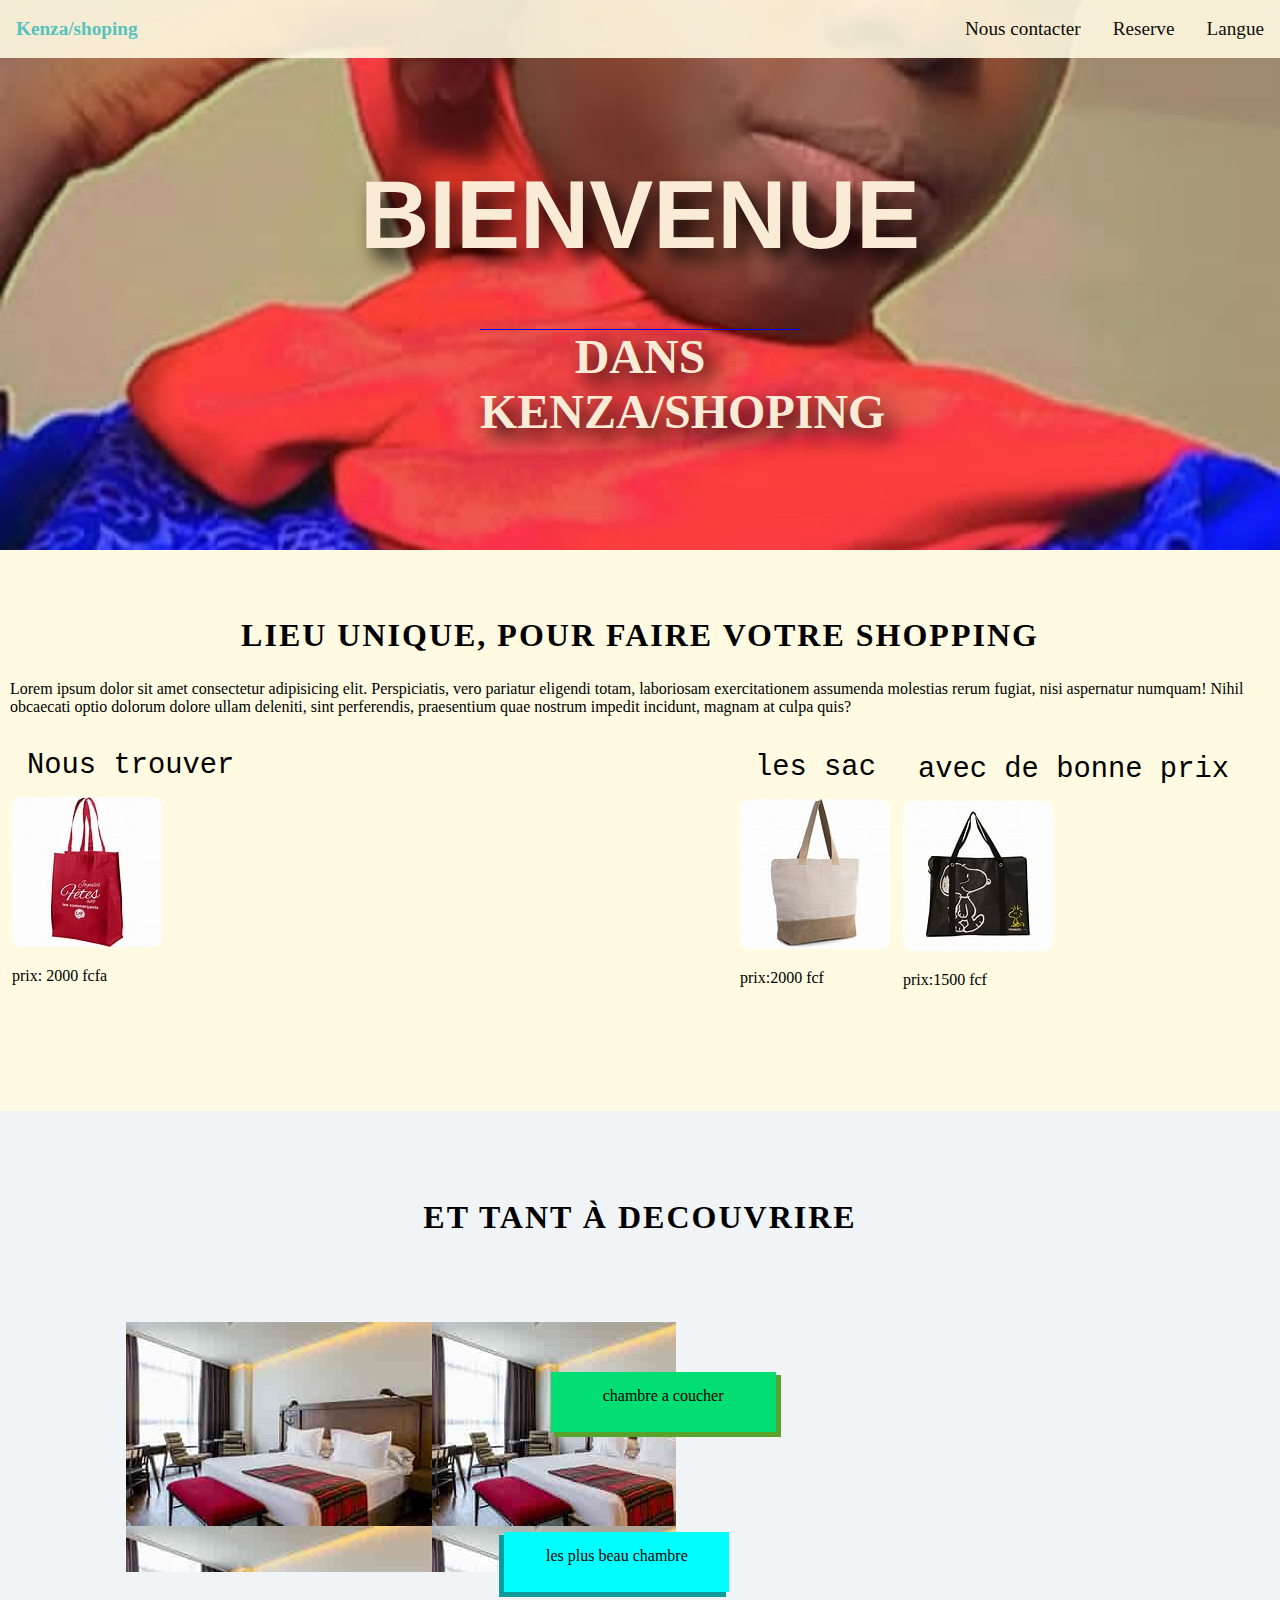
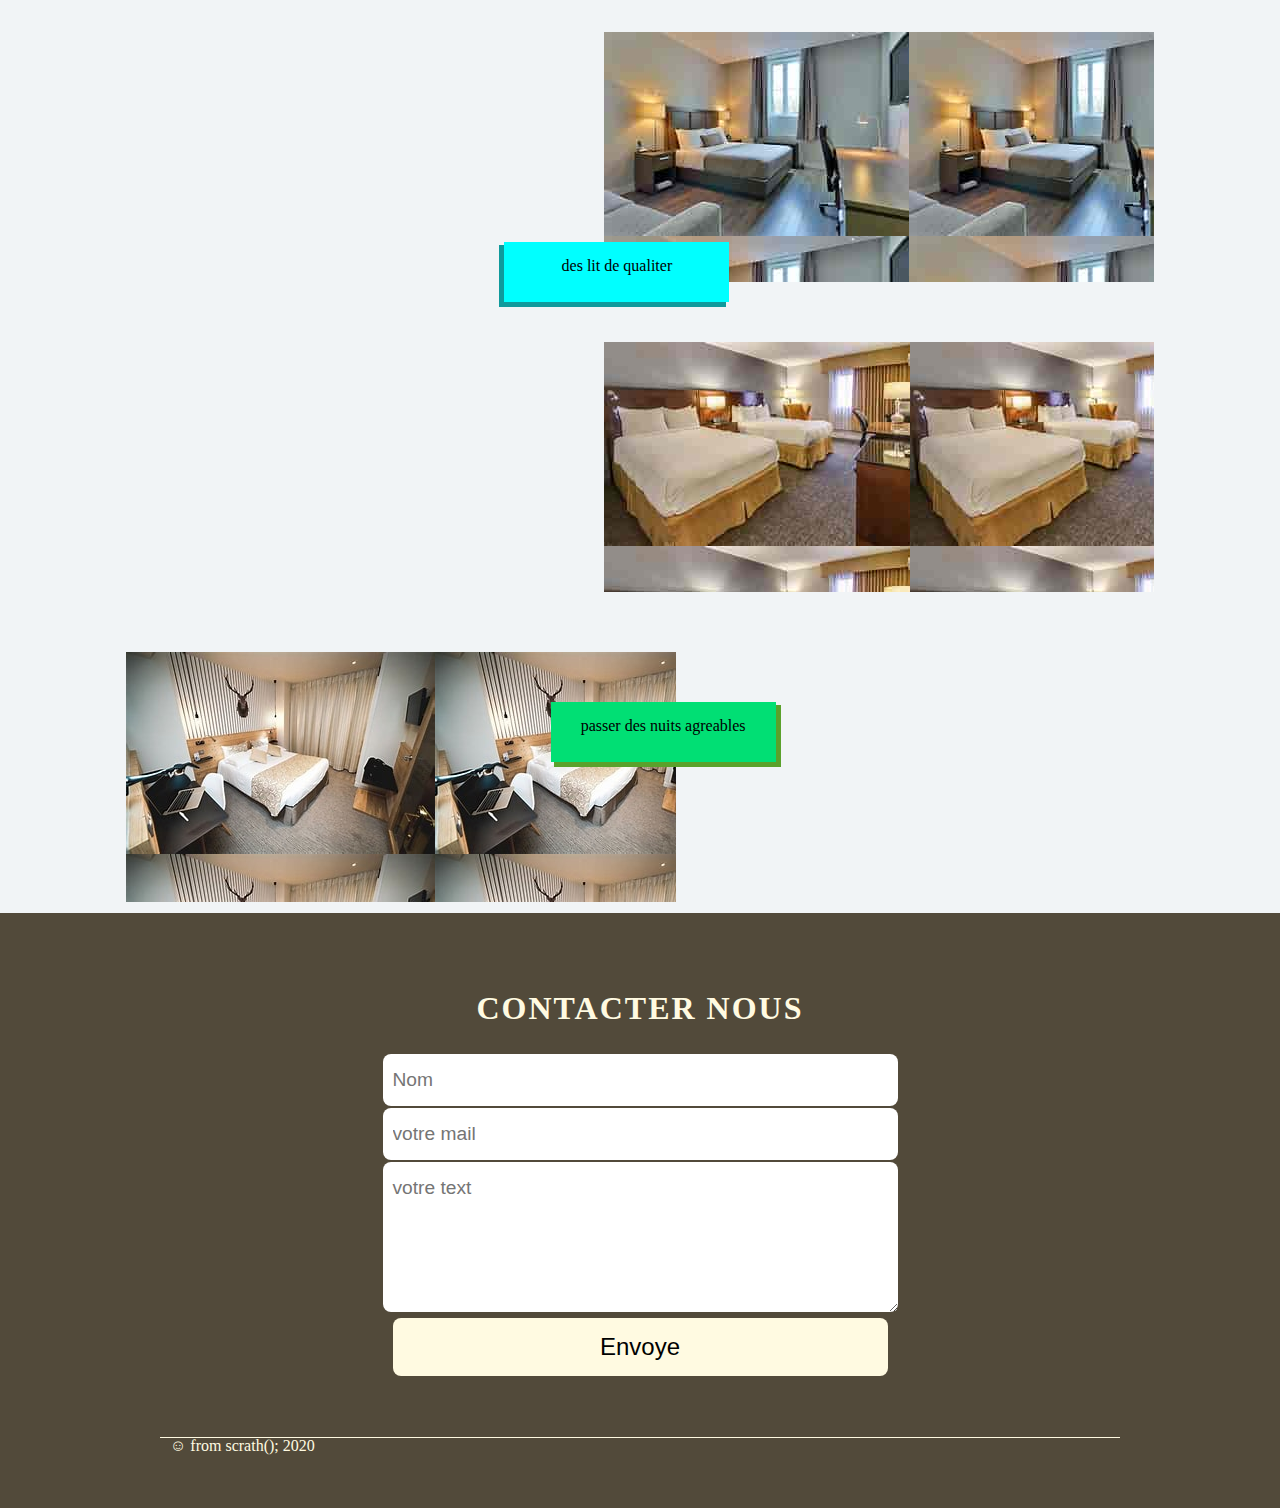
<file: produit.html>
<!DOCTYPE html>
<html lang="en">
<head>
    <meta charset="UTF-8">
    <meta http-equiv="X-UA-Compatible" content="IE=edge">
    <meta name="viewport" content="width=device-width, initial-scale=1.0">
    <title>MON site  de shoping</title>
    <link rel="stylesheet" href="/css/produit.css">
    <link rel="stylesheet" href="https://cdnjs.cloudflare.com/ajax/libs/font-awesome/4.7.0/css/font-awesome.css">
</head>
<body>
    <header>
        <nav>
            <ul>
                <li id="logo"> <a href="#">Kenza/shoping</a></li>
                <li > <a href="#">Langue</a></li>
                <li > <a href="#">Reserve</a></li>
                <li > <a href="index.html">Nous contacter</a></li>
            </ul>
        </nav>
        <div id="imageprincipal">
            <h1>BIENVENUE</h1>
            <div id="premiertrait">
                <h3>DANS KENZA/SHOPING</h3>
            </div>

        </div>
        
    </header>
    <section id="presentation">
        <div id="textintro"> 
           <h2>lieu unique, pour faire votre Shopping</h2> 
            <p>Lorem ipsum dolor sit amet consectetur adipisicing elit. Perspiciatis, vero pariatur eligendi totam, laboriosam exercitationem assumenda molestias rerum fugiat, nisi aspernatur numquam! Nihil obcaecati optio dolorum dolore ullam deleniti, sint perferendis, praesentium quae nostrum impedit incidunt, magnam at culpa quis?</p>
        </div>
        <div id="prestation">
            <div class="image">
                <h4>Nous trouver</h4>
                <a href="#"><img src="./css/image/im1.png" alt="image"></a>
                <p>prix: 2000 fcfa</p>
            </div>
            <div id="prestation">
                <div class="image">
                    <h4>les sac</h4>
                    <a href="#"><img src="./css/image/IM2.png" alt="image"></a>
                    <p>prix:2000 fcf</p>
                </div>
                <div id="prestation">
                    <div class="image">
                        <h4>avec de bonne prix</h4>
                        <a href="#"><img src="./css/image/im3.png" alt="image"></a>
                        <p>prix:1500 fcf</p>
                    </div>
        </div>

    </section>
    <section id="tourisme">
        <h2>Et tant à decouvrire</h2>
        <ul>
            <li id="chambre1"><p>chambre a coucher </p></li>
            <li id="chambre2"><p>les plus beau chambre </p></li>
            <li id="chambre3"><p>des lit de qualiter </p></li>
            <li id="chambre4"><p>passer des nuits agreables</p></li>
        </ul>
    </section>
    <footer>
        <h2>Contacter nous</h2>
        <form>
            <input placeholder="Nom">
            <input placeholder="votre mail">
            <textarea placeholder="votre text"></textarea>
            <button>Envoye</button>
        </form>
        <div id="deuxiemetrait">
            <div id="copyrighteticone">
                <div id="copyright">
                    <span>☺ from scrath(); 2020 </span>
                </div>
                <div id="icons">
                    <a href="http://www.twitter.fr"><i class="fa fa -twitter"></i></a>
                    <a href="http://www.facebook.fr"><i class="fa fa- facebook"></i></a>
                    <a href="http://www.twitter.fr"><i class="fa- fa twitter"></i></a>
                </div>
            </div>

        </div>


    </footer>

</body>
</html>
</file>
<file: css/produit.css>
html{
    scroll-behavior: smooth;
}
@import url('https://fonts.googleapis.com/css2?family=Charis+SIL:ital@1&display=swap');
body{
    
    font-family: 'Charis SIL', serif;
    margin: 0%;
    padding: 0%;
}
ul{
    margin: 0;
    padding: 0;
}
li{
    list-style-type: none;
}
h2:hover{
    color: rgb(34,193,195);
    opacity:0.8 ;
  }
h2{
    text-transform: uppercase;
    text-align: center;
    padding-top:30px ;
    font-size: 2em;
    letter-spacing:2px ;
    
}
a{
    text-decoration: none;
    color: black;
}
/* ***************************navbar************************* */
nav{
overflow: hidden;
background-color: #fffae1;
position: fixed;
width:100% ;
opacity: 0.9;
} 
header li{
    float: right;
    font-size: 1.2em;

}
header a{
    text-decoration: none;
    display: block; 
    text-align: center;
    padding:18px 16px ;
}
a:hover{
    color: rgb(34,193,195);
    opacity:0.8 ;
  }
#logo{
    font-family:'danciing scrip' ,cursor ;
    font-weight: bold;
    float: left;

}
/* *****image principale******** */
#imageprincipal{
    padding-top: 50px;
    background: url(/css/image/IMG-20220531-WA0032.jpg) no-repeat fixed 50% 50%;
    background-size: cover;
    height:500px ;

}
h1:hover{
    color: rgb(34,193,195);
    opacity:0.8 ;
  }
h1{
    font-family: 'Trebuchet MS', 'Lucida Sans Unicode', 'Lucida Grande', 'Lucida Sans', Arial, sans-serif;
    text-align: center;
    color: antiquewhite;
    font-size: 6em;
    margin-top: 110px;
    text-shadow:10px 10px 20px  black;

}
#premiertrait{
    height:1px ;
    width: 25%;
    margin: -5px auto;
    background-color:blue;
    box-shadow:10px 10px 20px  black;
}
h3:hover{
    color: rgb(34,193,195);
    opacity:0.8 ;
  }

h3{
    text-align: center;
    color: antiquewhite;
    font-size: 3em;
    text-shadow:10px 10px 20px  black;
}
/* ********presentation****** */
#presentation{
    background-color: #fffae1;
    padding: 10px 0px 100px 0px;
}
#textintro{
    padding: 0px 10px;
}
#prestation{
    display: flex;
    flex-wrap: wrap;
    justify-content: space-between;
    padding:2px 12px ;
}
.image h4{
    font-family: 'Courier New', Courier, monospace;
    text-align: center;
    font-size: 1.8em;
    margin: 15px;
    font-weight:300 ;
     
}
.image img{
border-radius:10px ;
box-shadow:3px 4px 5px 4px rgba(red, green, blue, alpha) ;
}
.image img:hover{
    opacity:0.8 ;
    transform: scale(1.05);
    transition:0.9s ease-in-out;
}
/* **************** tourisme*************** */
#tourisme{
    height: 1400px;
    background-color: #f1f4f6;
    padding: 1px 2%;
}
#tourisme h2{
    padding-top:60px ;
}
#tourisme li{
    margin: 60px 100px  0 100px ;
    height: 250px ;
    width: 55%;
    max-width: 550px;
    float: left;
    box-shadow: 6px 6px 28px -1px rgba(0, 0, 0, 0);
}
#chambre1{
    background: url(/css/image/c1.jpg);
}
#chambre2{
    background: url(/css/image/c2.jpg);
}
#chambre3{
    background: url(/css/image/c3.jpg);
}
#chambre4{
    background: url(/css/image/c4.jpg);
}
#tourisme p{
    height: 45px;
    width: 225px;
    background-color:#01df74;
    float: right;
    margin:50px -100px 0.0 ;
    font-size:1em ;
    text-align: center;
    padding-top: 15px;
    box-shadow: 4px 4px 0px 1px rgba(90, 161, 43, 1);
}
#tourisme #chambre2,#tourisme #chambre3{
    float: right;
}
#chambre2 p,#chambre3 p{
    float: left;
    background-color: cyan;
    margin-top: -100px;
    box-shadow: -4px 4px 0 1px rgba(15, 154, 156, 1);
}
/* ******* troisieme partie********** */
footer{
    background-color: #524a3a;
    color: #fffae1;
    padding: 20px 0 10px 0;
    text-align: center;

}
form{
    margin: 0 auto;
    max-width: 900px;

}
input,textarea,button{
    border: none;
    width: 55%;
    padding: 15px 10px;
    margin: 1px 0;
    font-size: 1.2em;
    border-radius: 8px;
    font-family: 'Segoe UI', Tahoma, Geneva, Verdana, sans-serif;
}
textarea{
    height: 120px;
}
button{
    background-color: #fffae1;
    font-size: 1.5em;
}
button:hover{
    color: #fffae1;
    cursor: pointer;
    transition: 0.3s ease-in-out;
    background-color: #e55e39;
}
#deuxiemetrait{
    height:1px ;
    width: 75%;
    margin: 60px auto;
    background-color:#fffae1;
    
}
#copyrighteticone{
     display: flex;
     margin-bottom: 20px;
     padding:0 10px ;
}
#copyrigh{
    width: 50%;
    text-align: left;
    color: #fffae1;
}
</file>
